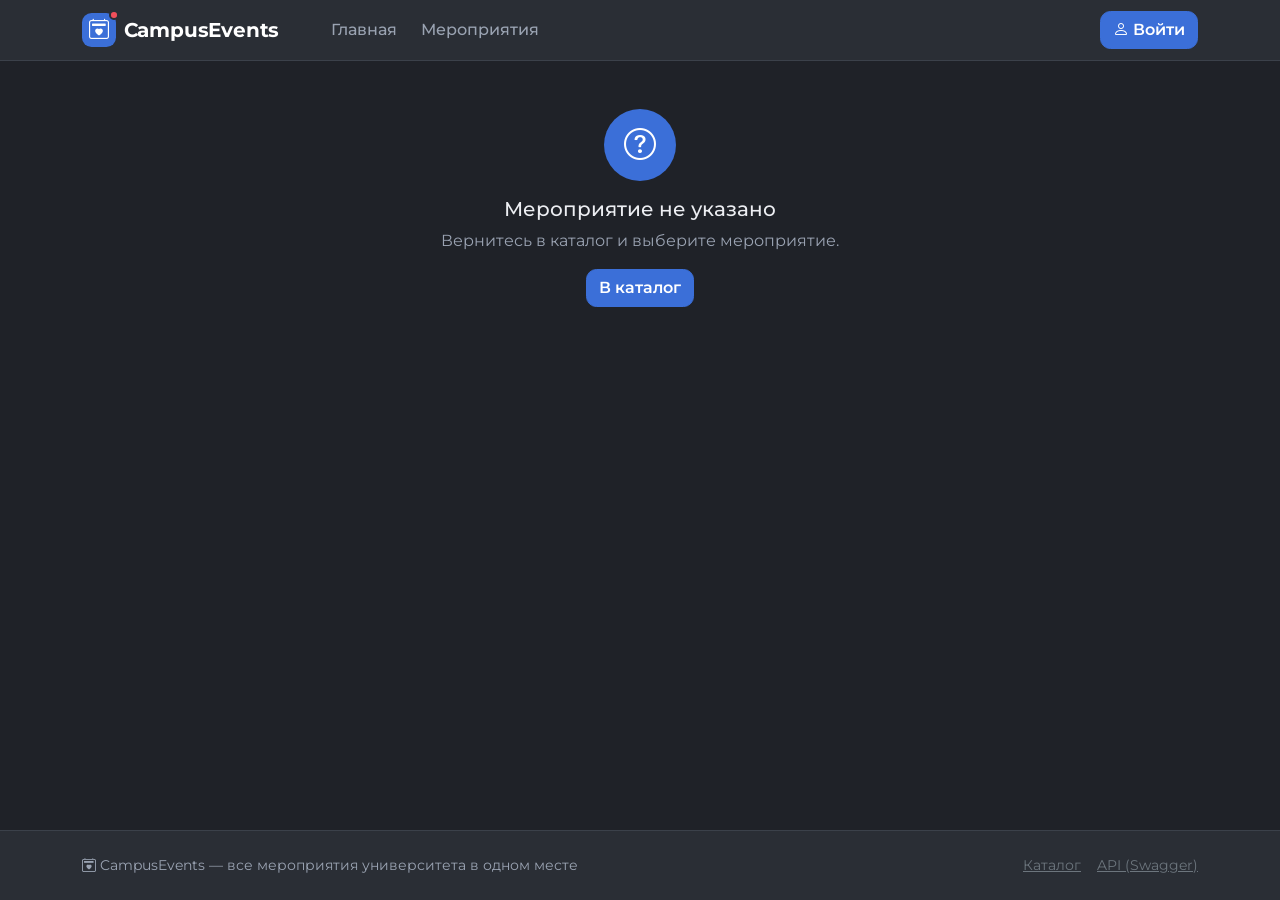
<file: frontend/event.html>
<!doctype html>
<html lang="ru" data-bs-theme="dark">
<head>
  <meta charset="utf-8">
  <meta name="viewport" content="width=device-width, initial-scale=1">
  <meta name="theme-color" content="#2a2e35">
  <title>Мероприятие — CampusEvents</title>
  <link rel="icon" href="data:image/svg+xml,<svg xmlns='http://www.w3.org/2000/svg' viewBox='0 0 16 16'><rect width='16' height='16' rx='4' fill='%233b6fd8'/><text x='8' y='12' font-size='10' text-anchor='middle' fill='white'>C</text></svg>">
  <link rel="preconnect" href="https://fonts.googleapis.com">
  <link rel="preconnect" href="https://fonts.gstatic.com" crossorigin>
  <link href="https://fonts.googleapis.com/css2?family=Montserrat:wght@400;500;600;700;800&display=swap" rel="stylesheet">
  <link href="https://cdn.jsdelivr.net/npm/bootstrap@5.3.3/dist/css/bootstrap.min.css" rel="stylesheet">
  <link href="https://cdn.jsdelivr.net/npm/bootstrap-icons@1.11.3/font/bootstrap-icons.min.css" rel="stylesheet">
  <link href="css/styles.css" rel="stylesheet">
</head>
<body>
  <div id="appHeader"></div>

  <main id="eventPage">
    <div class="container py-5 text-center text-body-secondary" id="eventLoading">
      <span class="spinner-border" role="status"><span class="visually-hidden">Загрузка…</span></span>
    </div>
  </main>

  <!-- Результат регистрации -->
  <div class="modal fade" id="registrationModal" tabindex="-1" aria-labelledby="registrationModalTitle" aria-hidden="true">
    <div class="modal-dialog modal-dialog-centered">
      <div class="modal-content border-0 rounded-4">
        <div class="modal-body text-center p-4 p-md-5" id="registrationModalBody"></div>
      </div>
    </div>
  </div>

  <!-- Подтверждение отмены -->
  <div class="modal fade" id="cancelModal" tabindex="-1" aria-labelledby="cancelModalTitle" aria-hidden="true">
    <div class="modal-dialog modal-dialog-centered modal-sm">
      <div class="modal-content border-0 rounded-4">
        <div class="modal-body p-4 text-center">
          <i class="bi bi-question-circle fs-1 text-warning"></i>
          <h2 class="h5 mt-2" id="cancelModalTitle">Отменить регистрацию?</h2>
          <p class="small text-body-secondary">Ваше место перейдёт следующему участнику из листа ожидания.</p>
          <div class="d-grid gap-2">
            <button class="btn btn-danger" type="button" id="confirmCancelBtn">Да, отменить</button>
            <button class="btn btn-light" type="button" data-bs-dismiss="modal">Оставить</button>
          </div>
        </div>
      </div>
    </div>
  </div>

  <div id="appFooter"></div>

  <script src="https://cdn.jsdelivr.net/npm/bootstrap@5.3.3/dist/js/bootstrap.bundle.min.js"></script>
  <script type="module" src="js/pages/event.js"></script>
</body>
</html>
</file>
<file: frontend/css/styles.css>
/* CampusEvents — тёмная тема поверх Bootstrap 5.3 (data-bs-theme="dark") */

:root,
[data-bs-theme="dark"] {
  --ce-bg: #1f2228;
  --ce-surface: #2a2e35;
  --ce-surface-2: #353a43;
  --ce-surface-3: #41474f;
  --ce-border: #3b414a;
  --ce-text: #eceef2;
  --ce-muted: #9aa3b2;
  --ce-primary: #3b6fd8;
  --ce-primary-hover: #4b7de6;
  --ce-primary-dark: #2f5cb9;
  --ce-link: #8db0ff;
  --ce-accent: #ef4f5a;
  --ce-radius: 1rem;

  --bs-body-bg: var(--ce-bg);
  --bs-body-bg-rgb: 31, 34, 40;
  --bs-body-color: var(--ce-text);
  --bs-body-color-rgb: 236, 238, 242;
  --bs-secondary-color: var(--ce-muted);
  --bs-tertiary-color: #7c8594;
  --bs-secondary-bg: var(--ce-surface-2);
  --bs-tertiary-bg: var(--ce-surface);
  --bs-tertiary-bg-rgb: 42, 46, 53;
  --bs-border-color: var(--ce-border);
  --bs-border-color-translucent: rgba(255, 255, 255, 0.08);
  --bs-emphasis-color: #fff;
  --bs-primary: var(--ce-primary);
  --bs-primary-rgb: 59, 111, 216;
  --bs-primary-text-emphasis: var(--ce-link);
  --bs-primary-bg-subtle: rgba(59, 111, 216, 0.18);
  --bs-primary-border-subtle: rgba(59, 111, 216, 0.4);
  --bs-danger: var(--ce-accent);
  --bs-danger-rgb: 239, 79, 90;
  --bs-link-color: var(--ce-link);
  --bs-link-color-rgb: 141, 176, 255;
  --bs-link-hover-color: #b3cbff;
  --bs-link-hover-color-rgb: 179, 203, 255;
  --bs-body-font-family: "Montserrat", "Segoe UI", system-ui, -apple-system, Roboto, sans-serif;
  --bs-border-radius: 0.65rem;
  --bs-border-radius-lg: var(--ce-radius);
  --bs-box-shadow-sm: 0 2px 10px rgba(0, 0, 0, 0.25);
  --bs-box-shadow: 0 10px 30px rgba(0, 0, 0, 0.35);
  color-scheme: dark;
}

body {
  background: var(--ce-bg);
  min-height: 100vh;
  display: flex;
  flex-direction: column;
}

main {
  flex: 1 0 auto;
}

/* ---------- Синие плитки с волнами (как в примере) ---------- */

.wave-tile {
  position: relative;
  overflow: hidden;
  isolation: isolate;
  color: #fff;
  background-color: var(--ce-primary);
}

.wave-tile::before {
  content: "";
  position: absolute;
  inset: 0;
  z-index: -1;
  pointer-events: none;
  background: url("data:image/svg+xml,%3Csvg xmlns='http://www.w3.org/2000/svg' viewBox='0 0 400 160' preserveAspectRatio='none'%3E%3Cpath d='M250 0 C 270 55, 330 70, 400 62' fill='none' stroke='white' stroke-opacity='.7' stroke-width='1.6'/%3E%3Cpath d='M150 160 C 200 112, 300 96, 400 120' fill='none' stroke='white' stroke-opacity='.7' stroke-width='1.6'/%3E%3Cpath d='M330 160 C 345 120, 370 92, 400 84' fill='none' stroke='white' stroke-opacity='.45' stroke-width='1.3'/%3E%3C/svg%3E") right center / 100% 100% no-repeat;
}

.wave-tile--alt::before {
  background-image: url("data:image/svg+xml,%3Csvg xmlns='http://www.w3.org/2000/svg' viewBox='0 0 400 160' preserveAspectRatio='none'%3E%3Ccircle cx='430' cy='80' r='95' fill='none' stroke='white' stroke-opacity='.7' stroke-width='1.6'/%3E%3Ccircle cx='430' cy='80' r='80' fill='none' stroke='white' stroke-opacity='.55' stroke-width='1.4'/%3E%3Ccircle cx='430' cy='80' r='65' fill='none' stroke='white' stroke-opacity='.4' stroke-width='1.2'/%3E%3C/svg%3E");
}

.wave-tile--sparkle::after {
  content: "\2726";
  position: absolute;
  right: 1rem;
  bottom: 0.6rem;
  font-size: 1.1rem;
  color: rgba(255, 255, 255, 0.9);
  pointer-events: none;
}

/* ---------- Кнопки и формы ---------- */

.btn-primary {
  --bs-btn-bg: var(--ce-primary);
  --bs-btn-border-color: var(--ce-primary);
  --bs-btn-hover-bg: var(--ce-primary-hover);
  --bs-btn-hover-border-color: var(--ce-primary-hover);
  --bs-btn-active-bg: var(--ce-primary-dark);
  --bs-btn-active-border-color: var(--ce-primary-dark);
  --bs-btn-disabled-bg: var(--ce-primary);
  --bs-btn-disabled-border-color: var(--ce-primary);
  font-weight: 600;
}

.btn-outline-primary {
  --bs-btn-color: var(--ce-link);
  --bs-btn-border-color: rgba(59, 111, 216, 0.7);
  --bs-btn-hover-color: #fff;
  --bs-btn-hover-bg: var(--ce-primary);
  --bs-btn-hover-border-color: var(--ce-primary);
  --bs-btn-active-bg: var(--ce-primary-dark);
  --bs-btn-active-border-color: var(--ce-primary-dark);
  --bs-btn-active-color: #fff;
}

.btn-light {
  --bs-btn-color: var(--ce-text);
  --bs-btn-bg: var(--ce-surface-2);
  --bs-btn-border-color: var(--ce-surface-2);
  --bs-btn-hover-color: #fff;
  --bs-btn-hover-bg: var(--ce-surface-3);
  --bs-btn-hover-border-color: var(--ce-surface-3);
  --bs-btn-active-color: #fff;
  --bs-btn-active-bg: var(--ce-surface-3);
  --bs-btn-active-border-color: var(--ce-surface-3);
}

.btn-outline-danger {
  --bs-btn-color: #ff8a92;
  --bs-btn-border-color: rgba(239, 79, 90, 0.6);
  --bs-btn-hover-bg: var(--ce-accent);
  --bs-btn-hover-border-color: var(--ce-accent);
}

.btn-danger {
  --bs-btn-bg: var(--ce-accent);
  --bs-btn-border-color: var(--ce-accent);
  --bs-btn-hover-bg: #f2636d;
  --bs-btn-hover-border-color: #f2636d;
}

.text-bg-light {
  color: var(--ce-text) !important;
  background-color: var(--ce-surface-3) !important;
}

.text-primary {
  color: var(--ce-link) !important;
}

.bg-primary-subtle {
  background-color: rgba(59, 111, 216, 0.18) !important;
}

.table-light {
  --bs-table-bg: var(--ce-surface-2);
  --bs-table-color: var(--ce-muted);
  --bs-table-border-color: var(--ce-border);
}

.table {
  --bs-table-bg: transparent;
  --bs-table-hover-bg: rgba(255, 255, 255, 0.03);
}

.table > thead th {
  font-size: 0.78rem;
  font-weight: 600;
  text-transform: uppercase;
  letter-spacing: 0.03em;
}

.card {
  --bs-card-bg: var(--ce-surface);
  --bs-card-border-color: transparent;
}

.modal,
.offcanvas,
.offcanvas-lg {
  --bs-modal-bg: var(--ce-surface);
  --bs-offcanvas-bg: var(--ce-surface);
}

.dropdown-menu {
  --bs-dropdown-bg: var(--ce-surface-2);
  --bs-dropdown-link-hover-bg: var(--ce-surface-3);
  --bs-dropdown-border-color: var(--ce-border);
}

.list-group {
  --bs-list-group-bg: transparent;
  --bs-list-group-border-color: var(--ce-border);
  --bs-list-group-action-hover-bg: var(--ce-surface-2);
}

.form-control,
.form-select,
.input-group-text {
  background-color: var(--ce-surface-2);
  border-color: var(--ce-border);
  color: var(--ce-text);
}

.form-control::placeholder {
  color: #7c8594;
}

.form-control:focus,
.form-select:focus,
.form-check-input:focus {
  background-color: var(--ce-surface-2);
  color: var(--ce-text);
  border-color: var(--ce-primary);
  box-shadow: 0 0 0 0.25rem rgba(59, 111, 216, 0.25);
}

.form-check-input {
  background-color: var(--ce-surface-3);
  border-color: var(--ce-surface-3);
}

.form-check-input:checked {
  background-color: var(--ce-primary);
  border-color: var(--ce-primary);
}

.form-floating > label {
  color: var(--ce-muted);
}

.form-floating > .form-control:focus ~ label::after,
.form-floating > .form-control:not(:placeholder-shown) ~ label::after,
.form-floating > .form-select ~ label::after {
  background-color: var(--ce-surface-2);
}

.progress {
  --bs-progress-bg: var(--ce-surface-3);
}

.breadcrumb {
  --bs-breadcrumb-divider-color: var(--ce-muted);
  --bs-breadcrumb-item-active-color: var(--ce-muted);
}

.toast {
  --bs-toast-bg: var(--ce-surface-2);
}

/* ---------- Навигация ---------- */

.app-navbar {
  background-color: var(--ce-surface) !important;
  border-bottom-color: var(--ce-border) !important;
}

.app-navbar .navbar-brand {
  color: #fff;
  letter-spacing: -0.01em;
}

.app-navbar .nav-link {
  font-weight: 500;
  color: var(--ce-muted);
  border-radius: 0.6rem;
  padding-inline: 0.75rem !important;
  white-space: nowrap;
}

.app-navbar .nav-link:hover {
  color: #fff;
}

.app-navbar .nav-link.active {
  color: #fff;
  background: var(--ce-primary);
}

.brand-logo {
  position: relative;
  display: inline-grid;
  place-items: center;
  width: 2.1rem;
  height: 2.1rem;
  border-radius: 0.6rem;
  color: #fff;
  background: var(--ce-primary);
}

.brand-logo::after {
  content: "";
  position: absolute;
  top: -3px;
  right: -3px;
  width: 0.6rem;
  height: 0.6rem;
  border-radius: 50%;
  background: var(--ce-accent);
  border: 2px solid var(--ce-surface);
}

.nav-icon-btn {
  display: inline-grid;
  place-items: center;
  width: 2.6rem;
  height: 2.6rem;
  border-radius: 50%;
  color: var(--ce-text);
  background: var(--ce-surface-2);
  padding: 0;
}

.nav-icon-btn:hover {
  color: #fff;
  background: var(--ce-surface-3);
}

.nav-icon-btn #notificationsBadge {
  font-size: 0.65rem;
  background: var(--ce-accent) !important;
  border: 2px solid var(--ce-surface);
}

.user-menu-btn {
  border-radius: 2rem;
  padding: 0.25rem 0.75rem 0.25rem 0.25rem;
}

.user-menu-name {
  max-width: 10rem;
}

.avatar-circle {
  display: inline-grid;
  place-items: center;
  width: 2rem;
  height: 2rem;
  border-radius: 50%;
  font-weight: 600;
  color: #fff;
  background: var(--ce-primary);
}

/* Нижнее меню на телефонах */
.bottom-nav {
  display: none;
}

/* ---------- Главная ---------- */

.hero {
  border-radius: 0 0 1.75rem 1.75rem;
}

.hero__title {
  font-weight: 800;
  letter-spacing: -0.02em;
  line-height: 1.1;
}

.hero__search {
  background: var(--ce-surface);
  border-radius: 1rem;
  padding: 0.4rem;
  box-shadow: 0 20px 40px rgba(0, 0, 0, 0.3);
}

.hero__search .form-control {
  border: 0;
  box-shadow: none;
  background: transparent;
}

.hero-stat {
  background: rgba(255, 255, 255, 0.12);
  border: 1px solid rgba(255, 255, 255, 0.25);
  border-radius: 1rem;
  padding: 0.9rem 1rem;
  backdrop-filter: blur(2px);
}

.hero-stat__value {
  font-size: 1.6rem;
  font-weight: 700;
  line-height: 1;
}

.category-tile {
  display: flex;
  align-items: center;
  gap: 1rem;
  min-height: 5.25rem;
  padding: 1rem 1.25rem;
  border-radius: var(--ce-radius);
  color: #fff;
  font-size: 1.05rem;
  text-decoration: none;
  transition: transform 0.15s ease, filter 0.15s ease;
}

.category-tile:hover {
  color: #fff;
  transform: translateY(-2px);
  filter: brightness(1.08);
}

.category-tile__icon {
  display: grid;
  place-items: center;
  flex-shrink: 0;
  width: 2.75rem;
  height: 2.75rem;
  border-radius: 0.75rem;
  font-size: 1.6rem;
  color: #fff;
}

.info-tile-icon {
  display: grid;
  place-items: center;
  flex-shrink: 0;
  width: 2.75rem;
  height: 2.75rem;
  border-radius: 0.75rem;
  font-size: 1.25rem;
  color: var(--ce-link);
  background: rgba(59, 111, 216, 0.18);
}

.category-tile__count {
  color: rgba(255, 255, 255, 0.75);
  font-size: 0.8rem;
}

.section-title {
  font-weight: 700;
  letter-spacing: -0.01em;
}

.section-title--muted {
  color: var(--ce-link);
  font-weight: 500;
}

.round-link {
  display: inline-grid;
  place-items: center;
  width: 2.75rem;
  height: 2.75rem;
  border-radius: 50%;
  color: var(--ce-text);
  background: var(--ce-surface);
  text-decoration: none;
}

.round-link:hover {
  color: #fff;
  background: var(--ce-surface-2);
}

.steps .step-number {
  display: inline-grid;
  place-items: center;
  width: 2.5rem;
  height: 2.5rem;
  border-radius: 50%;
  font-weight: 700;
  color: #fff;
  background: var(--ce-primary);
}

/* ---------- Карточка мероприятия в каталоге ---------- */

.event-card {
  border: 1px solid var(--ce-border);
  border-radius: var(--ce-radius);
  overflow: hidden;
  background: var(--ce-surface);
  transition: transform 0.15s ease, border-color 0.15s ease;
}

.event-card:hover {
  transform: translateY(-3px);
  border-color: rgba(59, 111, 216, 0.6);
}

.event-card__cover {
  display: block;
  height: 8.5rem;
}

.event-card__icon {
  position: absolute;
  right: 1.25rem;
  top: 50%;
  transform: translateY(-50%);
  font-size: 3.4rem;
  color: rgba(255, 255, 255, 0.9);
}

.event-card__date {
  position: absolute;
  left: 1rem;
  bottom: 0.9rem;
  display: flex;
  flex-direction: column;
  align-items: center;
  min-width: 3.2rem;
  padding: 0.3rem 0.5rem;
  border-radius: 0.6rem;
  background: var(--ce-surface);
  color: #fff;
  line-height: 1.1;
}

.event-card__day {
  font-size: 1.25rem;
  font-weight: 800;
}

.event-card__month {
  font-size: 0.7rem;
  text-transform: uppercase;
  color: var(--ce-muted);
}

.event-card__category {
  position: absolute;
  top: 0.9rem;
  left: 1rem;
  background: rgba(255, 255, 255, 0.2);
  font-weight: 500;
}

.event-card__desc {
  display: -webkit-box;
  -webkit-line-clamp: 2;
  -webkit-box-orient: vertical;
  overflow: hidden;
}

.event-card__meta {
  color: var(--ce-muted);
}

.event-card__meta li + li {
  margin-top: 0.15rem;
}

.event-card .btn,
.event-card .dropdown {
  position: relative;
  z-index: 2;
}

.category-dot {
  display: inline-block;
  width: 0.55rem;
  height: 0.55rem;
  border-radius: 50%;
  margin-right: 0.35rem;
  background: var(--cat-color, var(--ce-primary));
}

.tag-chip {
  display: inline-block;
  margin: 0 0.3rem 0.3rem 0;
  padding: 0.12rem 0.6rem;
  border-radius: 1rem;
  font-size: 0.75rem;
  color: var(--ce-link);
  background: rgba(59, 111, 216, 0.16);
  text-decoration: none;
}

a.tag-chip:hover {
  color: #fff;
  background: rgba(59, 111, 216, 0.35);
}

.seats-progress {
  height: 0.35rem;
}

.seats-progress .progress-bar {
  background: var(--ce-primary);
}

.rating-stars {
  color: #f5b335;
  white-space: nowrap;
}

.rating-stars.fs-lg {
  font-size: 1.4rem;
}

.skeleton-cover {
  height: 8.5rem;
}

/* ---------- Каталог ---------- */

.page-header {
  background: var(--ce-surface);
  border-bottom: 1px solid var(--ce-border);
}

.filters-card {
  border-radius: var(--ce-radius);
  position: sticky;
  top: 5.5rem;
}

.filter-chip-group .btn {
  border-radius: 2rem;
  font-size: 0.85rem;
}

.active-filters .badge {
  font-weight: 500;
}

.pagination {
  --bs-pagination-bg: var(--ce-surface);
  --bs-pagination-color: var(--ce-text);
  --bs-pagination-hover-bg: var(--ce-surface-2);
  --bs-pagination-hover-color: #fff;
  --bs-pagination-disabled-bg: var(--ce-surface);
  --bs-pagination-active-bg: var(--ce-primary);
  --bs-pagination-active-border-color: var(--ce-primary);
}

.pagination .page-link {
  border-radius: 0.6rem !important;
  margin: 0 0.15rem;
  border: 0;
}

/* ---------- Страница мероприятия ---------- */

.event-hero {
  border-radius: 0 0 1.75rem 1.75rem;
}

.event-hero .breadcrumb-item + .breadcrumb-item::before {
  color: rgba(255, 255, 255, 0.6);
}

.event-hero__icon {
  font-size: 7rem;
  color: rgba(255, 255, 255, 0.9);
  line-height: 1;
}

.info-card {
  border-radius: var(--ce-radius);
}

.register-card {
  position: sticky;
  top: 5.5rem;
}

.timeline {
  list-style: none;
  padding-left: 0;
  margin: 0;
}

.timeline__item {
  position: relative;
  padding-left: 5.5rem;
  padding-bottom: 1rem;
}

.timeline__item::before {
  content: "";
  position: absolute;
  left: 4.35rem;
  top: 0.45rem;
  width: 0.6rem;
  height: 0.6rem;
  border-radius: 50%;
  background: var(--ce-primary);
}

.timeline__item:not(:last-child)::after {
  content: "";
  position: absolute;
  left: 4.6rem;
  top: 1.2rem;
  bottom: 0;
  width: 2px;
  background: var(--ce-surface-3);
}

.timeline__time {
  position: absolute;
  left: 0;
  top: 0.1rem;
  width: 3.9rem;
  text-align: right;
  font-weight: 600;
  font-size: 0.85rem;
  color: var(--ce-link);
}

.review-item + .review-item {
  border-top: 1px solid var(--ce-border);
}

.rating-bar {
  height: 0.5rem;
}

.rating-bar .progress-bar {
  background: #f5b335;
}

.star-input {
  display: inline-flex;
  flex-direction: row-reverse;
  gap: 0.25rem;
}

.star-input input {
  position: absolute;
  opacity: 0;
  pointer-events: none;
}

.star-input label {
  font-size: 1.8rem;
  color: var(--ce-surface-3);
  cursor: pointer;
  transition: color 0.1s;
}

.star-input label:hover,
.star-input label:hover ~ label,
.star-input input:checked ~ label {
  color: #f5b335;
}

.star-input input:focus-visible + label {
  outline: 2px solid var(--ce-primary);
  border-radius: 0.25rem;
}

.mobile-register-bar {
  display: none;
}

/* ---------- QR и билеты ---------- */

.ticket__qr {
  width: 220px;
  max-width: 100%;
  aspect-ratio: 1;
  border-radius: 0.75rem;
  background: #fff;
  padding: 0.5rem;
}

.ticket__token {
  font-family: ui-monospace, Consolas, monospace;
  font-size: 0.75rem;
  word-break: break-all;
}

.success-check {
  display: inline-grid;
  place-items: center;
  width: 4rem;
  height: 4rem;
  border-radius: 50%;
  font-size: 2rem;
  color: #fff;
  background: #22a35a;
  animation: pop 0.35s ease-out;
}

.success-check--waitlist {
  background: #e0a321;
}

@keyframes pop {
  from { transform: scale(0.4); opacity: 0; }
  to { transform: scale(1); opacity: 1; }
}

/* ---------- Мои мероприятия ---------- */

.my-event {
  border-radius: var(--ce-radius);
}

.my-event__date {
  flex-shrink: 0;
  width: 4.25rem;
  text-align: center;
  padding: 0.5rem 0.25rem;
  border-radius: 0.75rem;
}

.my-event__day {
  display: block;
  font-size: 1.5rem;
  font-weight: 800;
  line-height: 1;
}

.my-event__month {
  font-size: 0.75rem;
  text-transform: uppercase;
}

.my-event__info {
  flex: 1 1 0;
  min-width: 0;
}

.nav-pills-ce .nav-link {
  border-radius: 2rem;
  color: var(--ce-muted);
  background: var(--ce-surface);
  font-weight: 500;
}

.nav-pills-ce .nav-link:hover {
  color: #fff;
}

.nav-pills-ce .nav-link.active {
  background: var(--ce-primary);
  color: #fff;
}

.calendar {
  display: grid;
  grid-template-columns: repeat(7, minmax(0, 1fr));
  gap: 0.35rem;
}

.calendar__weekday {
  text-align: center;
  font-size: 0.75rem;
  font-weight: 600;
  color: var(--ce-muted);
  text-transform: uppercase;
}

.calendar__day {
  min-height: 5.5rem;
  padding: 0.35rem;
  border-radius: 0.6rem;
  background: var(--ce-surface-2);
  font-size: 0.8rem;
}

.calendar__day--muted {
  background: transparent;
}

.calendar__day--today {
  box-shadow: inset 0 0 0 2px var(--ce-primary);
}

.calendar__num {
  font-weight: 600;
}

.calendar__event {
  display: block;
  margin-top: 0.2rem;
  padding: 0.1rem 0.35rem;
  border-radius: 0.35rem;
  font-size: 0.7rem;
  color: #fff;
  background: var(--ce-primary);
  text-decoration: none;
  white-space: nowrap;
  overflow: hidden;
  text-overflow: ellipsis;
}

.calendar__event:hover {
  color: #fff;
  background: var(--ce-primary-hover);
}

.calendar__event--past {
  opacity: 0.5;
}

/* ---------- Уведомления ---------- */

.notification-item--unread {
  background: rgba(59, 111, 216, 0.12);
}

.notification-item__time {
  font-size: 0.72rem;
  margin-top: 0.15rem;
}

/* ---------- Кабинет организатора ---------- */

.stat-card {
  border-radius: var(--ce-radius);
}

.stat-card__icon {
  display: grid;
  place-items: center;
  width: 2.75rem;
  height: 2.75rem;
  border-radius: 0.75rem;
  font-size: 1.25rem;
}

.stat-card__value {
  font-size: 1.6rem;
  font-weight: 700;
  line-height: 1.1;
}

.table-events td,
.table-events th {
  vertical-align: middle;
}

.checkin-result {
  border-radius: var(--ce-radius);
}

#qrVideo {
  width: 100%;
  max-height: 260px;
  object-fit: cover;
  border-radius: 0.75rem;
  background: #000;
}

/* ---------- Авторизация ---------- */

.auth-wrapper {
  min-height: calc(100vh - 10rem);
}

.auth-card {
  border-radius: 1.25rem;
  max-width: 460px;
}

.demo-accounts .btn {
  font-size: 0.8rem;
}

/* ---------- Общие ---------- */

.empty-state__icon {
  display: inline-grid;
  place-items: center;
  width: 4.5rem;
  height: 4.5rem;
  border-radius: 50%;
  font-size: 2rem;
  color: #fff;
  background: var(--ce-primary);
}

.app-footer {
  background: var(--ce-surface);
  border-top-color: var(--ce-border) !important;
}

/* ---------- Адаптивность ---------- */

@media (min-width: 992px) and (max-width: 1199.98px) {
  .app-navbar .nav-link {
    padding-inline: 0.55rem !important;
  }

  .app-navbar .navbar-nav {
    margin-left: 1rem !important;
  }
}

@media (max-width: 991.98px) {
  .filters-card,
  .register-card {
    position: static;
  }

  .app-navbar .navbar-collapse {
    padding-block: 0.5rem;
  }
}

@media (max-width: 767.98px) {
  .hero,
  .event-hero {
    border-radius: 0 0 1.25rem 1.25rem;
  }

  .hero__title {
    font-size: 2rem;
  }

  .event-hero__icon {
    display: none;
  }

  /* нижнее меню, как в мобильных приложениях */
  .bottom-nav {
    display: flex;
    position: fixed;
    left: 0;
    right: 0;
    bottom: 0;
    z-index: 1035;
    justify-content: space-around;
    padding: 0.4rem 0 calc(0.4rem + env(safe-area-inset-bottom));
    background: var(--ce-surface);
    border-top: 1px solid var(--ce-border);
  }

  .bottom-nav__link {
    position: relative;
    display: flex;
    flex-direction: column;
    align-items: center;
    gap: 0.1rem;
    min-width: 4rem;
    padding: 0.25rem;
    font-size: 0.65rem;
    color: var(--ce-muted);
    text-decoration: none;
  }

  .bottom-nav__link i {
    font-size: 1.4rem;
  }

  .bottom-nav__link.active {
    color: var(--ce-link);
  }

  .bottom-nav__link.active::after {
    content: "";
    position: absolute;
    top: 0.2rem;
    right: 1.15rem;
    width: 0.45rem;
    height: 0.45rem;
    border-radius: 50%;
    background: var(--ce-accent);
  }

  body {
    padding-bottom: 4.25rem;
  }

  .app-navbar .navbar-toggler,
  .app-navbar .navbar-collapse {
    display: none !important;
  }

  .app-footer {
    margin-bottom: 0 !important;
  }

  .calendar {
    gap: 0.2rem;
  }

  .calendar__day {
    min-height: 3.25rem;
    padding: 0.2rem;
  }

  .calendar__event {
    font-size: 0;
    height: 0.4rem;
    padding: 0;
  }

  .mobile-register-bar {
    display: flex;
    position: fixed;
    bottom: calc(3.6rem + env(safe-area-inset-bottom));
    left: 0;
    right: 0;
    z-index: 1030;
    padding: 0.75rem 1rem;
    background: var(--ce-surface);
    border-top: 1px solid var(--ce-border);
    box-shadow: 0 -8px 24px rgba(0, 0, 0, 0.3);
  }

  body.has-mobile-bar {
    padding-bottom: 8.5rem;
  }

  .timeline__item {
    padding-left: 4.5rem;
  }

  .timeline__item::before {
    left: 3.35rem;
  }

  .timeline__item:not(:last-child)::after {
    left: 3.6rem;
  }

  .timeline__time {
    width: 2.9rem;
  }

  .my-event__actions {
    width: 100%;
    padding-left: 5.25rem;
  }

  #myTabs {
    scrollbar-width: none;
  }
}

@media (max-width: 575.98px) {
  .app-navbar .navbar-brand {
    font-size: 1.05rem;
    margin-right: 0.25rem;
    gap: 0.4rem !important;
  }

  .app-navbar .brand-logo {
    width: 1.8rem;
    height: 1.8rem;
  }

  .app-navbar .user-menu-btn {
    padding: 0.15rem;
  }

  .app-navbar .user-menu-btn::after {
    display: none;
  }

  .app-navbar > .container > .d-flex {
    gap: 0.4rem !important;
  }
}
</file>
